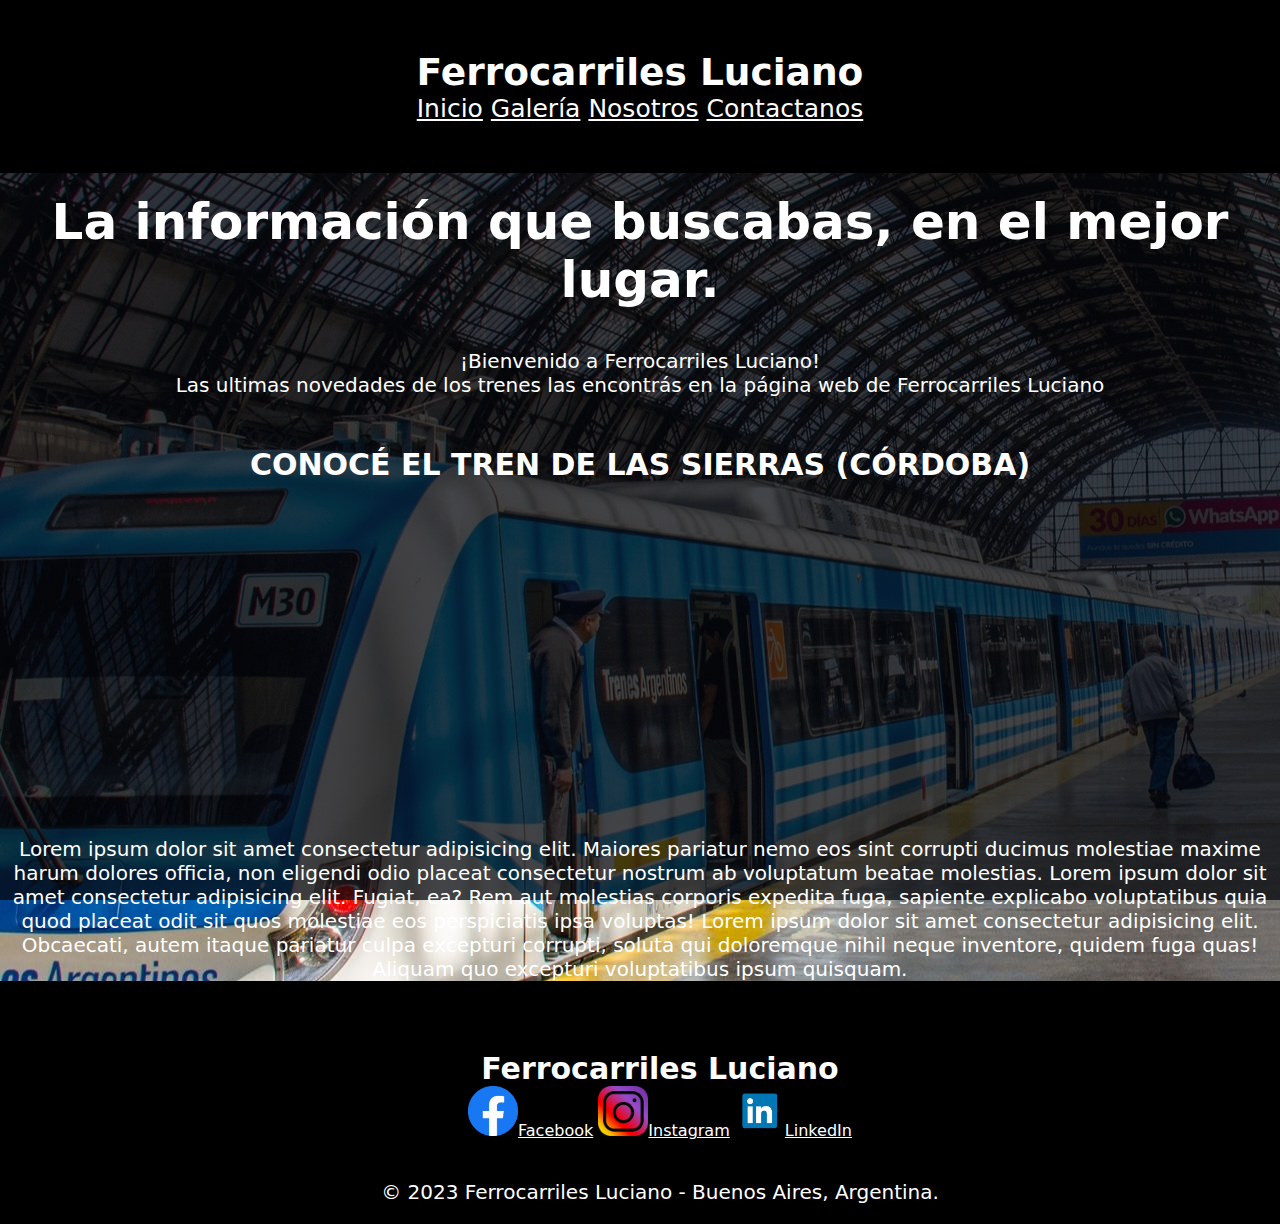
<file: index.html>
<!DOCTYPE html>
<html lang="en">
<head>
    <meta charset="UTF-8">
    <meta http-equiv="X-UA-Compatible" content="IE=edge">
    <meta name="viewport" content="width=device-width, initial-scale=1.0">
    <link rel="shortcut icon" href="img/favicon.png" type="image/x-icon">
    <link rel="stylesheet" href="style.css">
    <title>Trabajo final - C60</title>
</head>
<body>
    <!-- BARRA DE NAVEGACIÓN -->
    <nav>
        <h2>Ferrocarriles Luciano</h2>
        <a href="index.html">Inicio</a>
        <a href="galeria.html">Galería</a>
        <a href="nosotros.html">Nosotros</a>
        <a href="contacto.html">Contactanos</a>
    </nav>

    <!-- CONTENIDO DEL INDEX -->
    <section class="inicio">
        <h1>La información que buscabas, en el mejor lugar.</h1>
        <p>¡Bienvenido a Ferrocarriles Luciano! <br>
            Las ultimas novedades de los trenes las encontrás en la página web de Ferrocarriles Luciano
        </p>

        <h3>CONOCÉ EL TREN DE LAS SIERRAS (CÓRDOBA)</h3>
        <iframe id="trensierras" width="400" height="300" src="https://www.youtube.com/embed/-jZ0C_lyhz0" title="YouTube video player" frameborder="0" allow="accelerometer; autoplay; clipboard-write; encrypted-media; gyroscope; picture-in-picture; web-share" allowfullscreen></iframe>
    
        <p>Lorem ipsum dolor sit amet consectetur adipisicing elit. Maiores pariatur nemo eos sint corrupti ducimus molestiae maxime harum dolores officia, non eligendi odio placeat consectetur nostrum ab voluptatum beatae molestias.
            Lorem ipsum dolor sit amet consectetur adipisicing elit. Fugiat, ea? Rem aut molestias corporis expedita fuga, sapiente explicabo voluptatibus quia quod placeat odit sit quos molestiae eos perspiciatis ipsa voluptas!
            Lorem ipsum dolor sit amet consectetur adipisicing elit. Obcaecati, autem itaque pariatur culpa excepturi corrupti, soluta qui doloremque nihil neque inventore, quidem fuga quas! Aliquam quo excepturi voluptatibus ipsum quisquam.
        </p>
    </section>

    <!-- FOOTER -->
    <footer>
        <h3>Ferrocarriles Luciano</h3>
        <div class="redes">
            <img src="img/footer/Facebook.png" alt="Facebook" width="50px"><a href="https://www.facebook.com/trenesargentinosop">Facebook</a>
            <img src="img/footer/Instagram.png" alt="Instagram" width="50px"><a href="https://www.instagram.com/trenesargentinosop/">Instagram</a>
            <img src="img/footer/Linkedin.png" alt="LinkedIn" width="50px"><a href="https://www.linkedin.com/company/trenes-argentinos-operaciones/">LinkedIn</a>
        </div>
        <p>© 2023 Ferrocarriles Luciano - Buenos Aires, Argentina.</p>
    </footer>
</body>
</html>
</file>
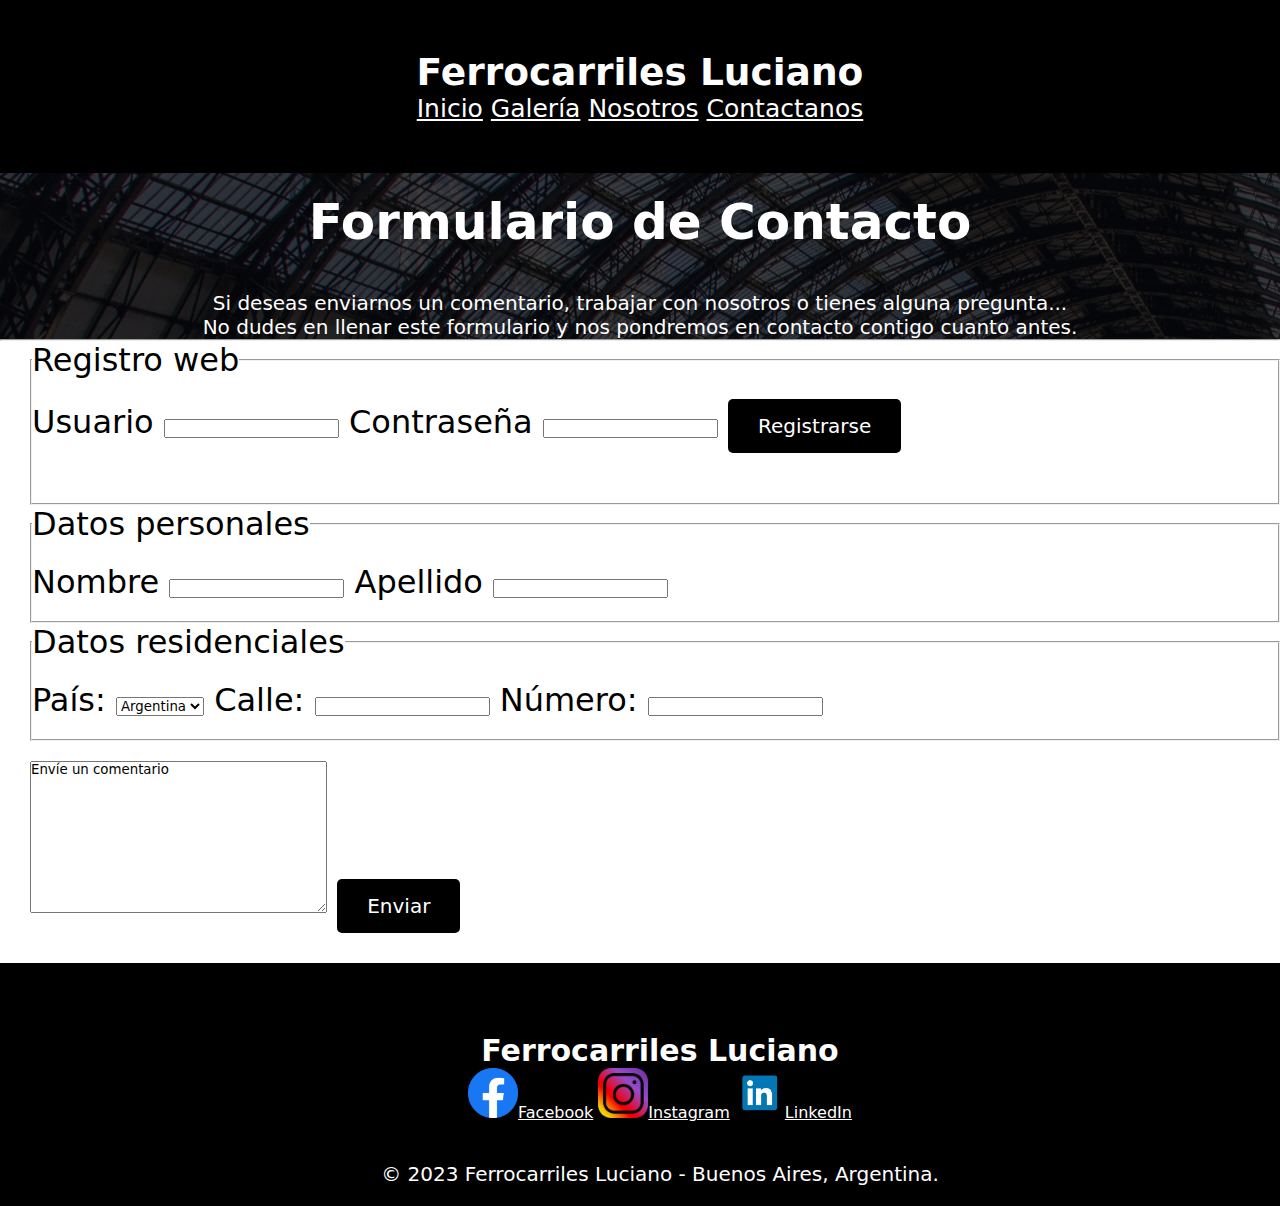
<file: contacto.html>
<!DOCTYPE html>
<html lang="en">
<head>
    <meta charset="UTF-8">
    <meta http-equiv="X-UA-Compatible" content="IE=edge">
    <meta name="viewport" content="width=device-width, initial-scale=1.0">
    <link rel="shortcut icon" href="img/favicon.png" type="image/x-icon">
    <link rel="stylesheet" href="style.css">
    <title>Trabajo final - C60</title>
</head>
<body>
    <!-- BARRA DE NAVEGACIÓN -->
    <nav>
        <h2>Ferrocarriles Luciano</h2>
        <a href="index.html">Inicio</a>
        <a href="galeria.html">Galería</a>
        <a href="nosotros.html">Nosotros</a>
        <a href="contacto.html">Contactanos</a>
    </nav>

    <!-- CONTENIDO DEL INDEX -->
    <section class="inicio">

        <h1>Formulario de Contacto</h1>
        <p>Si deseas enviarnos un comentario, trabajar con nosotros o tienes alguna pregunta... <br>
        No dudes en llenar este formulario y nos pondremos en contacto contigo cuanto antes.</p>
        <hr>
        <div class="formularioContacto">
            <form action="contacto.html" method="get">

                <fieldset>
                    <legend>Registro web</legend>
                    <label for="username">Usuario</label>
                    <input type="text" name="username" id="usuario">
        
                    <label for="password">Contraseña</label>
                    <input type="password" name="password" id="password">

                    <input onclick="registroWeb()" id="registro" type="submit" value="Registrarse">
                </fieldset>
    
                <fieldset>
                    <legend>Datos personales</legend>
                    <label for="Nombre">Nombre</label>
                    <input type="text" name="Nombre" id="">
        
                    <label for="Apellido">Apellido</label>
                    <input type="text" name="Apellido" id="">
                </fieldset>
                
                <fieldset>
                    <legend>Datos residenciales</legend>
                    <label for="País">País:
                        <select name="pais" id="pais">
                            <option value="AR" selected>Argentina</option>
                            <option value="CH">Chile</option>
                            <option value="BR">Brasil</option>
                            <option value="UY">Uruguay</option>
                            <option value="BO">Bolivia</option>
                            <option value="otro">Otro</option>
                        </select>
                    </label>
                    <label for="Calle">Calle:
                        <input type="text" name="calle" id="calle">
                    </label>
                    <label for="number">Número:</label>
                    <input type="number" name="number" id="number"> 
                </fieldset>
        
                <textarea name="comentarios" cols="40" rows="10">Envíe un comentario</textarea>
                <input onclick="enviarMensaje()" id="mensaje" type="submit" value="Enviar">
            </form>
        </div>
       
    </section>

    <!-- FOOTER -->
    <footer>
        <h3>Ferrocarriles Luciano</h3>
        <div class="redes">
            <img src="img/footer/Facebook.png" alt="Facebook" width="50px"><a href="https://www.facebook.com/trenesargentinosop">Facebook</a>
            <img src="img/footer/Instagram.png" alt="Instagram" width="50px"><a href="https://www.instagram.com/trenesargentinosop/">Instagram</a>
            <img src="img/footer/Linkedin.png" alt="LinkedIn" width="50px"><a href="https://www.linkedin.com/company/trenes-argentinos-operaciones/">LinkedIn</a>
        </div>
        <p>© 2023 Ferrocarriles Luciano - Buenos Aires, Argentina.</p>
    </footer>

    <script src="main.js"></script>
</body>
</html>
</file>
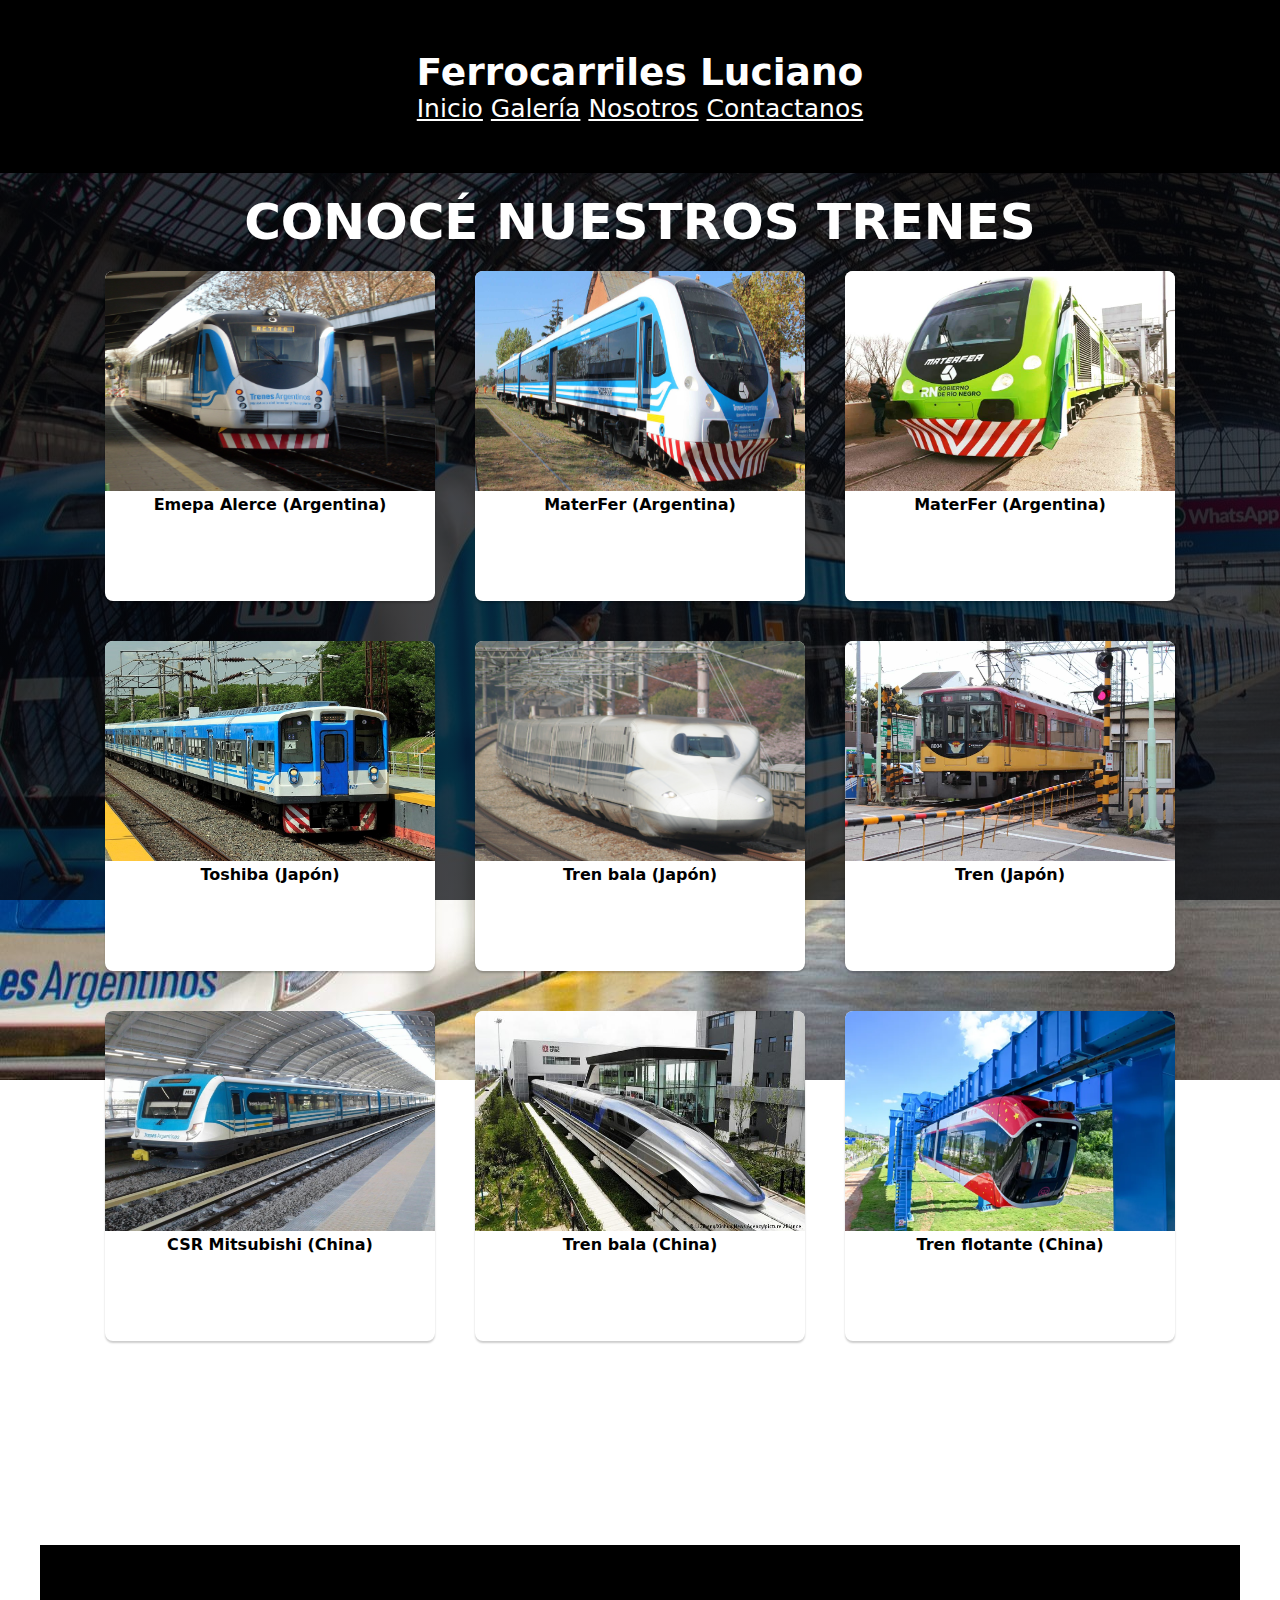
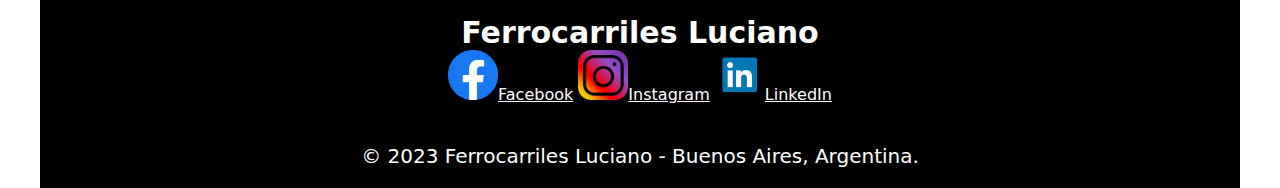
<file: galeria.html>
<!DOCTYPE html>
<html lang="en">

<head>
    <meta charset="UTF-8">
    <meta http-equiv="X-UA-Compatible" content="IE=edge">
    <meta name="viewport" content="width=device-width, initial-scale=1.0">
    <link rel="shortcut icon" href="img/favicon.png" type="image/x-icon">
    <link rel="stylesheet" href="style.css">
    <title>Trabajo final - C60</title>
</head>

<body>
    <!-- BARRA DE NAVEGACIÓN -->
    <nav>
        <h2>Ferrocarriles Luciano</h2>
        <a href="index.html">Inicio</a>
        <a href="galeria.html">Galería</a>
        <a href="nosotros.html">Nosotros</a>
        <a href="contacto.html">Contactanos</a>
    </nav>

    <!-- CONTENIDO DEL INDEX -->
    <section class="inicio">
        <h1>CONOCÉ NUESTROS TRENES</h1>

        <div class="container">

            <div class="card">
                <img src="img/galeria/argentino1.jpg" alt="">
                <h4>Emepa Alerce (Argentina)</h4>
            </div>

            <div class="card">
                <img src="img/galeria/argentino2.jpg" alt="">
                <h4>MaterFer (Argentina)</h4>
            </div>

            <div class="card">
                <img src="img/galeria/argentino3.jpg" alt="">
                <h4>MaterFer (Argentina)</h4>
            </div>

            <div class="card">
                <img src="img/galeria/japones1.jpg" alt="">
                <h4>Toshiba (Japón)</h4>
            </div>

            <div class="card">
                <img src="img/galeria/japones2.jpg" alt="">
                <h4>Tren bala (Japón)</h4>
            </div>

            <div class="card">
                <img src="img/galeria/japones3.jpg" alt="">
                <h4>Tren (Japón)</h4>
            </div>

            <div class="card">
                <img src="img/galeria/chino1.jpg" alt="">
                <h4>CSR Mitsubishi (China)</h4>
            </div>

            <div class="card">
                <img src="img/galeria/chino2.jpg" alt="">
                <h4>Tren bala (China)</h4>
            </div>

            <div class="card">
                <img src="img/galeria/chino3.webp" alt="">
                <h4>Tren flotante (China)</h4>
            </div>

            <p>Lorem ipsum dolor sit amet consectetur adipisicing elit. Maiores pariatur nemo eos sint corrupti ducimus
                molestiae maxime harum dolores officia, non eligendi odio placeat consectetur nostrum ab voluptatum
                beatae molestias.
                Lorem ipsum dolor sit amet consectetur adipisicing elit. Fugiat, ea? Rem aut molestias corporis expedita
                fuga, sapiente explicabo voluptatibus quia quod placeat odit sit quos molestiae eos perspiciatis ipsa
                voluptas!
                Lorem ipsum dolor sit amet consectetur adipisicing elit. Obcaecati, autem itaque pariatur culpa
                excepturi corrupti, soluta qui doloremque nihil neque inventore, quidem fuga quas! Aliquam quo excepturi
                voluptatibus ipsum quisquam.
            </p>

            <!-- FOOTER -->
            <footer>
                <h3>Ferrocarriles Luciano</h3>
                <div class="redes">
                    <img src="img/footer/Facebook.png" alt="Facebook" width="50px"><a
                        href="https://www.facebook.com/trenesargentinosop">Facebook</a>
                    <img src="img/footer/Instagram.png" alt="Instagram" width="50px"><a
                        href="https://www.instagram.com/trenesargentinosop/">Instagram</a>
                    <img src="img/footer/Linkedin.png" alt="LinkedIn" width="50px"><a
                        href="https://www.linkedin.com/company/trenes-argentinos-operaciones/">LinkedIn</a>
                </div>
                <p>© 2023 Ferrocarriles Luciano - Buenos Aires, Argentina.</p>
            </footer>
        </div>
    </section>

</body>

</html>
</file>
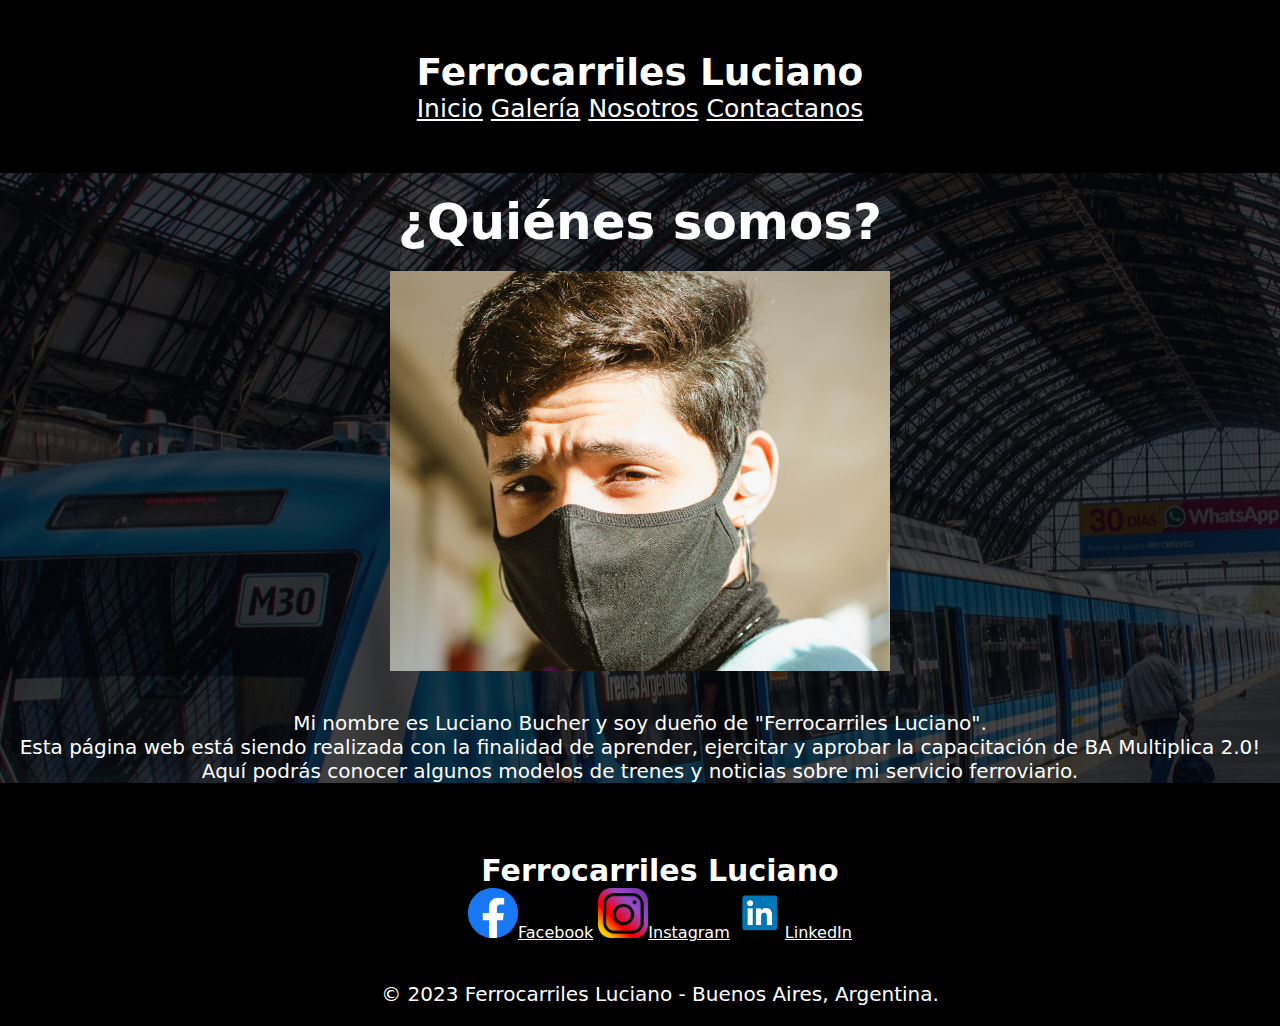
<file: nosotros.html>
<!DOCTYPE html>
<html lang="en">
<head>
    <meta charset="UTF-8">
    <meta http-equiv="X-UA-Compatible" content="IE=edge">
    <meta name="viewport" content="width=device-width, initial-scale=1.0">
    <link rel="shortcut icon" href="img/favicon.png" type="image/x-icon">
    <link rel="stylesheet" href="style.css">
    <title>Trabajo final - C60</title>
</head>
<body>
    <!-- BARRA DE NAVEGACIÓN -->
    <nav>
        <h2>Ferrocarriles Luciano</h2>
        <a href="index.html">Inicio</a>
        <a href="galeria.html">Galería</a>
        <a href="nosotros.html">Nosotros</a>
        <a href="contacto.html">Contactanos</a>
    </nav>

    <!-- CONTENIDO DEL INDEX -->
    <section class="inicio">
        <h1>¿Quiénes somos?</h1>
        <img class="dev" src="img/Desarrollador.jpg" alt="Desarrollador">
        <p>Mi nombre es <span>Luciano Bucher</span> y soy dueño de "Ferrocarriles Luciano". <br>
        Esta página web está siendo realizada con la finalidad de aprender, ejercitar y aprobar la capacitación de <span>BA Multiplica 2.0</span>! <br>
        Aquí podrás conocer algunos modelos de trenes y noticias sobre mi servicio ferroviario.
        </p>
    </section>

    <!-- FOOTER -->
    <footer>
        <h3>Ferrocarriles Luciano</h3>
        <div class="redes">
            <img src="img/footer/Facebook.png" alt="Facebook" width="50px"><a href="https://www.facebook.com/trenesargentinosop">Facebook</a>
            <img src="img/footer/Instagram.png" alt="Instagram" width="50px"><a href="https://www.instagram.com/trenesargentinosop/">Instagram</a>
            <img src="img/footer/Linkedin.png" alt="LinkedIn" width="50px"><a href="https://www.linkedin.com/company/trenes-argentinos-operaciones/">LinkedIn</a>
        </div>
        <p>© 2023 Ferrocarriles Luciano - Buenos Aires, Argentina.</p>
    </footer>
</body>
</html>
</file>
<file: style.css>
* {
    padding: 0;
    margin: 0;
    font-family: system-ui, -apple-system, BlinkMacSystemFont, 'Segoe UI', Roboto, Oxygen, Ubuntu, Cantarell, 'Open Sans', 'Helvetica Neue', sans-serif;
}

body {
    background: linear-gradient(rgba(5,7,12,0.75),rgba(5,7,12,0.75)), url(img/tren\ wallpaper.jpg) no-repeat;
    background-attachment: fixed;
}

nav {
    background-color: rgb(0, 0, 0);
    color: white;
    text-align: center;
    font-size: 25px;
    padding-bottom: 50px;
    padding-top: 50px;
}

a {
    color: white;
}

h1 {
    margin-top: 20px;
    font-size: 50px;
    text-align: center;
    color: white;
}

p{
    padding-top: 40px;
    color: white;
    font-size: 20px;
    text-align: center;
}

h3 {
    color: white;
    padding-top: 50px;
    text-align: center;
    font-size: 30px;
}

#trensierras {
    padding-top: 15px;
    display: block;
    margin: 0 auto;
}

footer {
    width: 100%;
    background-color: black;
    color: white;
    padding: 20px;
    text-align: center;
    margin-top: auto;
}

.redes {
    text-align: center;
}

/* ESTILO DE GALERIA */
.container{
    width: 100%;
    max-width: 1200px;
    height: 430px;
    display: flex;
    flex-wrap: wrap;
    justify-content: center;
    margin: auto;
}

.container .card{
    width: 330px;
    height: 330px;
    border-radius: 8px;
    box-shadow: 0 2px 2px rgba(0, 0, 0, 0.2);
    overflow: hidden;
    margin: 20px;
    text-align: center;
    transition: all 0.25s;
    background-color: white;
}

.container .card:hover{
    transform: translateY(-15px);
    box-shadow: 0 12px 16px rgba(0, 0, 0, 0.2);
}

.container .card img{
    width: 330px;
    height: 220px;
}

.dev {
    width: 500px;
    height: 400px;
    padding-top: 20px;
    display: block;
    margin: 0 auto;
}

/* ESTILO DEL FORMULARIO */
.formularioContacto {
    background-color: white;
    color: black;
    font-size: 2rem;
    padding-left: 30px;
}

.formularioContacto fieldset {
    padding-top: 20px;
    padding-bottom: 20px;
}

.formularioContacto button, #registro, #mensaje {
    background-color: black;
    color: white;
    border: none;
    padding: 15px 30px;
    text-decoration: none;
    font-size: 20px;
    border-radius: 5px;
    margin-bottom: 30px;
}

.formularioContacto textarea {
    margin-top: 20px;
}
</file>
